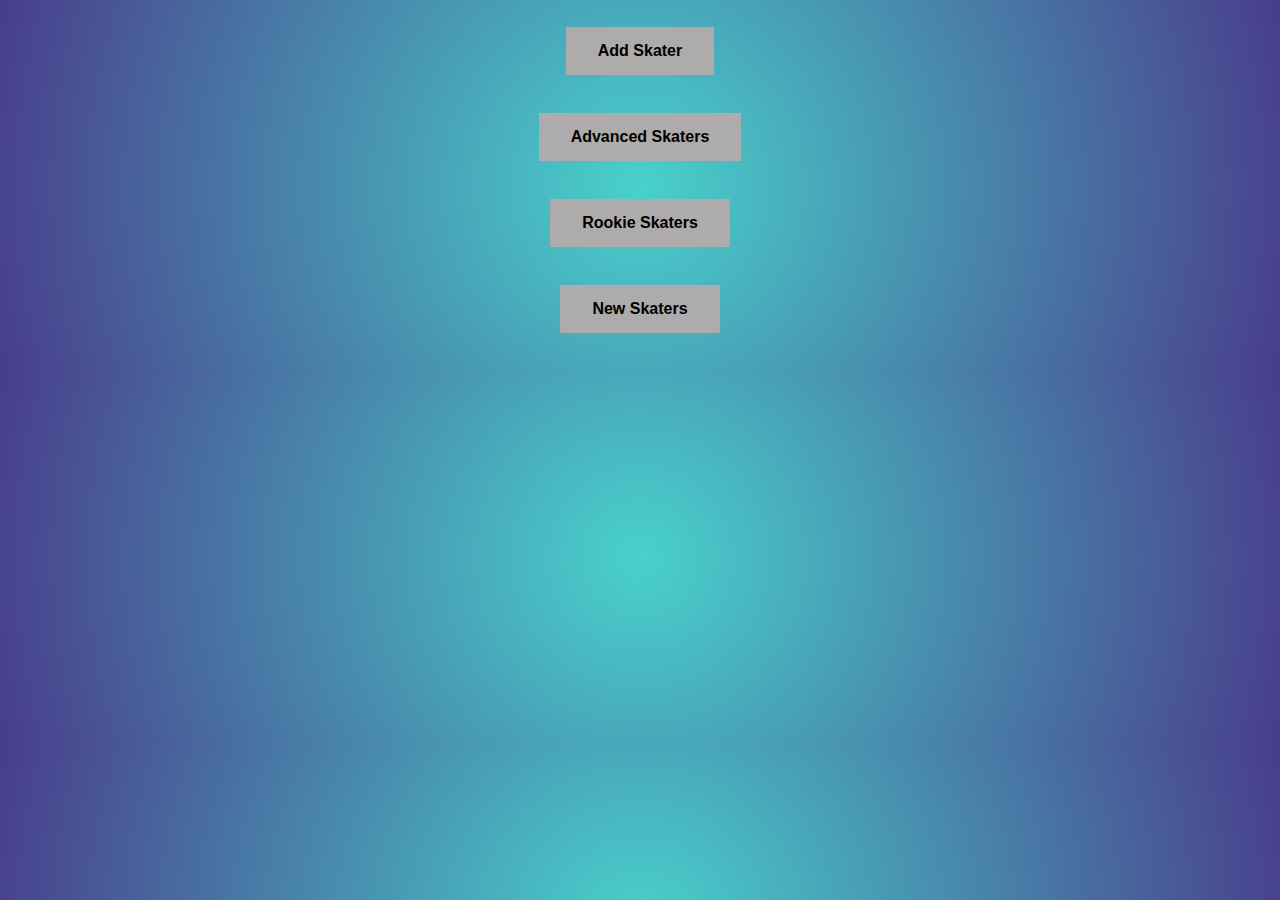
<file: index.html>
<!DOCTYPE html>
<html lang="en"></html>
    <head>
      <meta name="viewport" content="width=device-width, initial-scale=1.0">
        <title>Home Page</title>
        <link rel="stylesheet" href="project.css">
    </head>
    <body>
        
          
    
    
        <header>
            <span id="about-description"></span>
        </header>

<div>
    <button id = "add-person" onclick= "location.href = 'add_person.html'">Add Skater</button>

</div>


<div>
    <button id = "advanced-skaters" onclick= "location.href = 'advanced.html'">Advanced Skaters</button>

</div>


<div>
    <button id = "rookie-skaters" onclick= "location.href = 'rookie.html'">Rookie Skaters</button>

</div>


<div>
    <button id = "new-skaters" onclick= "location.href = 'new.html'">New Skaters</button>

</div>

    <footer>
        <h2></h2>
        
    </footer>
        <script src="skaterData.js"></script>
        <script src="dateFunction.js"></script>
        <script src="formScript.js"></script>
    </body>

</html>
</file>
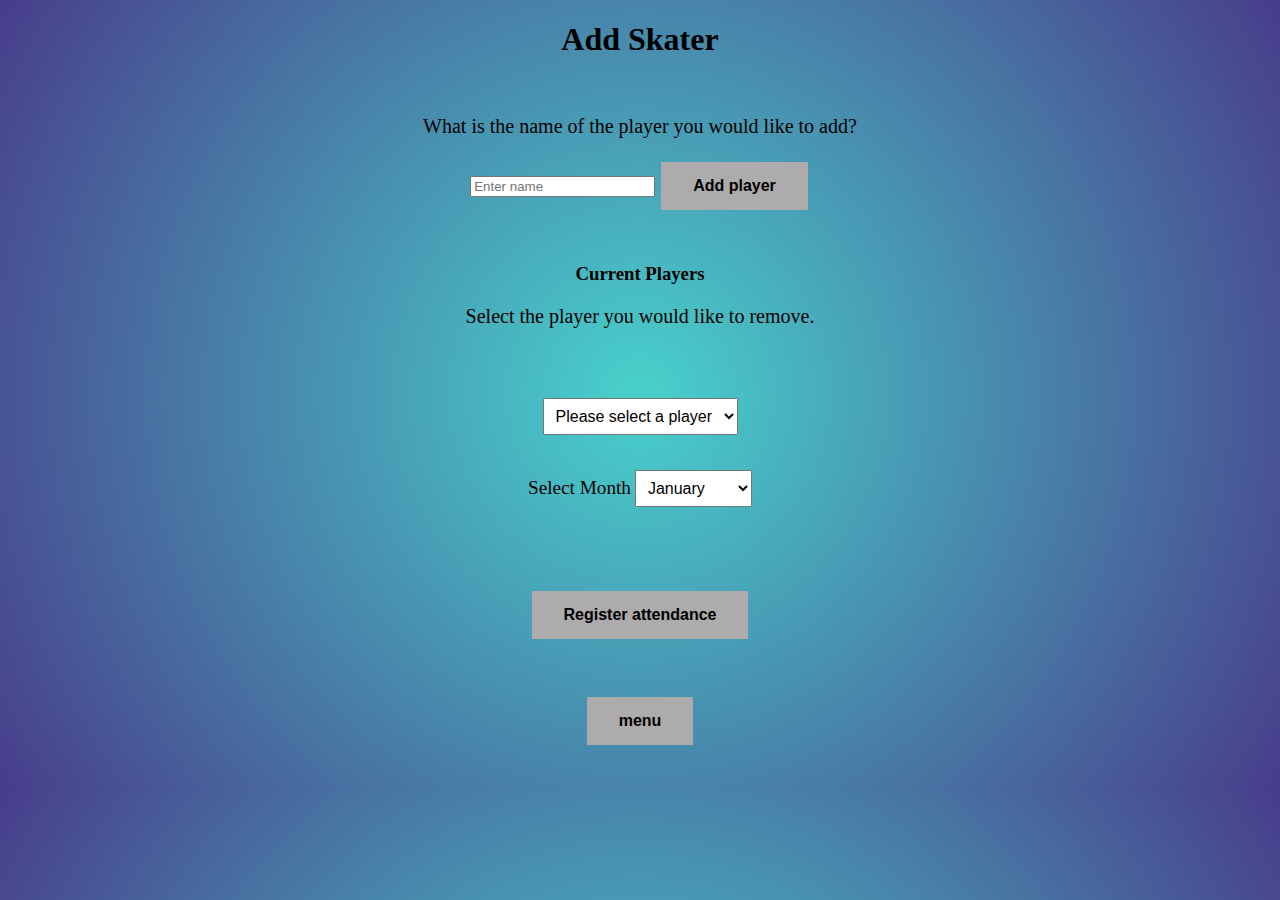
<file: add_person.html>
<!DOCTYPE html>
<html lang="en"></html>
<head>
      <meta name="viewport" content="width=device-width, initial-scale=1.0">
      <link rel="stylesheet" href="project.css">
<title>Add Skater</title>
</head>
<body>



<h1>Add Skater</h1>


<div>
  <p>What is the name of the player you would like to add?</p>
  <input type="add-player" id="add-player-id" placeholder="Enter name">
  <button id = "add-player-button">Add player</button>
</div>

<div>
  <h3>Current Players</h3>
  <p>Select the player you would like to remove.</p>
  <ul id="player-list"></ul>    
</div>

<div>
  <p><select id = "dropdown-player-list"></select></p>
<div>
  <label for="months">Select Month</label>
  <select id="months"></select>
</div>

<div id="result-container"></div>

<!--<form id="skaterForm">
  <label for="skaterlevel">Level:</label><br>
  <input type="text" id="level"><br>
  <label for="name">Name:</label><br>
  <input type="text" id="name"><br>
  <label for="number">Number:</label><br>
  <input type="text" id="number"><br>
  <label for="position">Position</label><br>
  <input type="text" id="position"><br><br>
  <input type="button" value="Submit" onclick="addSkater(document.getElementById('name').value, document.getElementById('number').value, document.getElementById('position').value, document.getElementById('level').value)">
  <input type="reset" value="Reset">
  
  
</form>-->

<div>
  <p><button id="button-confirm-attendance">Register attendance</button></p>
</div>
<footer>
  <div>
    <button id = "menu" onclick= "location.href = 'index.html'">menu</button>

</div>
  
</footer>
<script src="skaterData.js"></script>
<script src="dateFunction.js"></script>
<script src="formScript.js"></script>
</body>
</html>
</file>
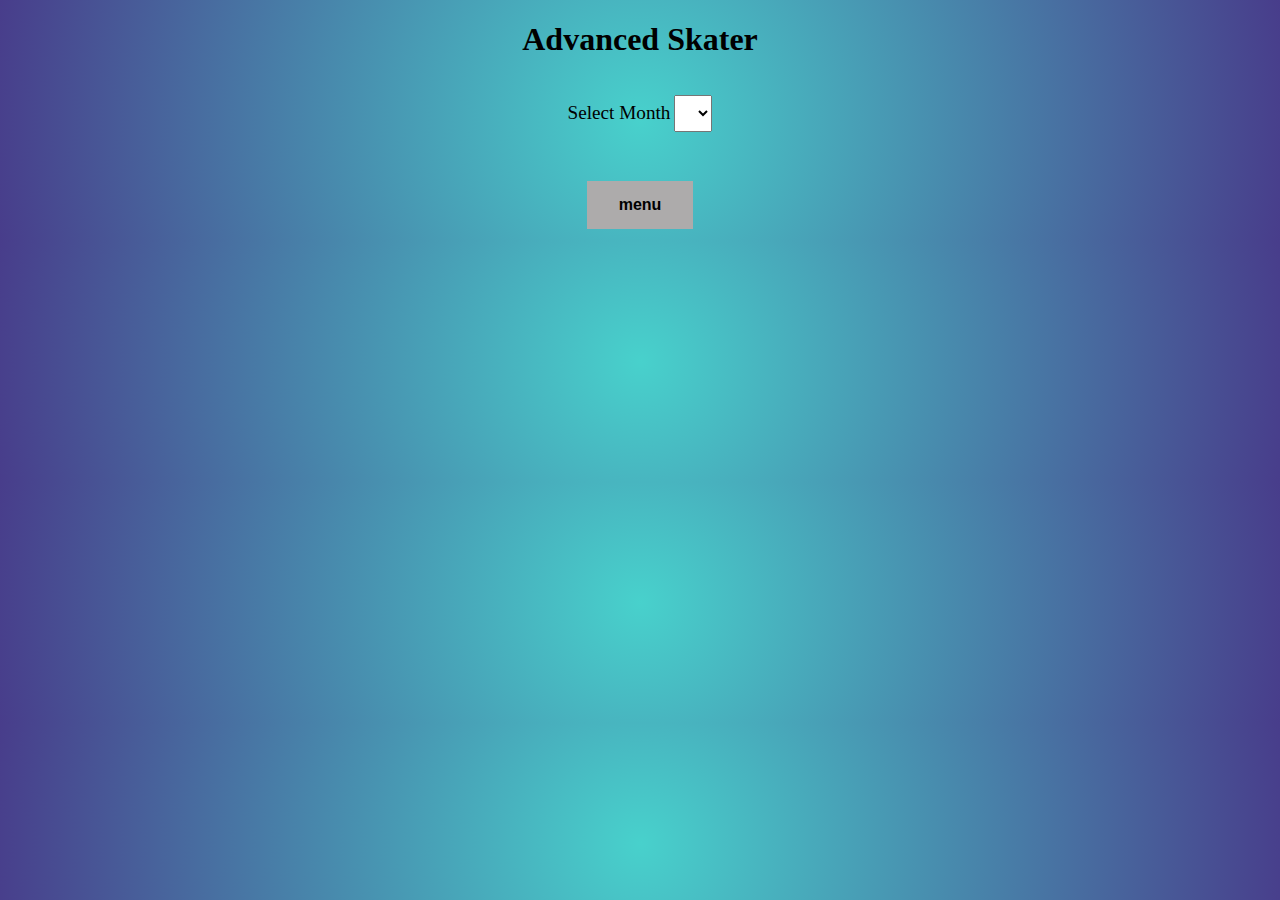
<file: advanced.html>
<!DOCTYPE html>
<html lang="en"></html>
<head>
      <meta name="viewport" content="width=device-width, initial-scale=1.0">
      <link rel="stylesheet" href="project.css">
<title>Advanced Skater</title>
</head>
<body>

      <h1>Advanced Skater</h1>



      <div>
            <label for="months">Select Month</label>
            <select id="months"></select>
      </div>

      <div id="result-container"></div>



      <button id = "menu" onclick= "location.href = 'index.html'">menu</button>
      

      <script src="skaterData.js"></script>
      <script src="dateFunction.js"></script>
      <script src="formScript.js"></script>

</body>
</html>
</file>
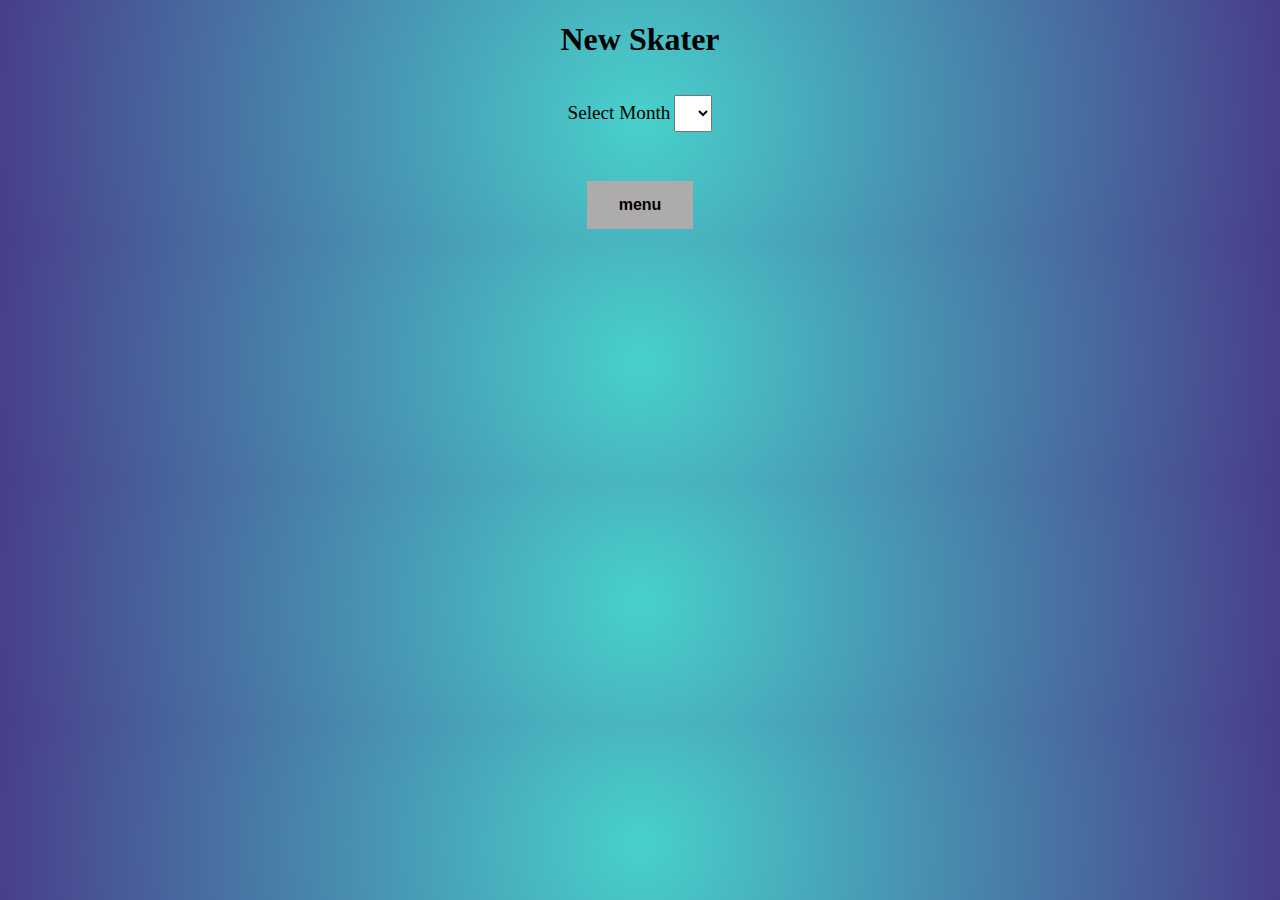
<file: new.html>
<!DOCTYPE html>
<html lang="en"></html>
<head>
      <meta name="viewport" content="width=device-width, initial-scale=1.0">
      <link rel="stylesheet" href="project.css">
    <title>New Skater</title>
</head>
<body>

  <h1>New Skater</h1>


<div>
    <label for="months">Select Month</label>
    <select id="months"></select>
</div>

<div id="result-container"></div>

<footer>
  <button id = "menu" onclick= "location.href = 'index.html'">menu</button>
  
</footer>
<script src="skaterData.js" defer></script>
<script src="dateFunction.js"></script>
<script src="formScript.js"></script>
</body>
</html>
</file>
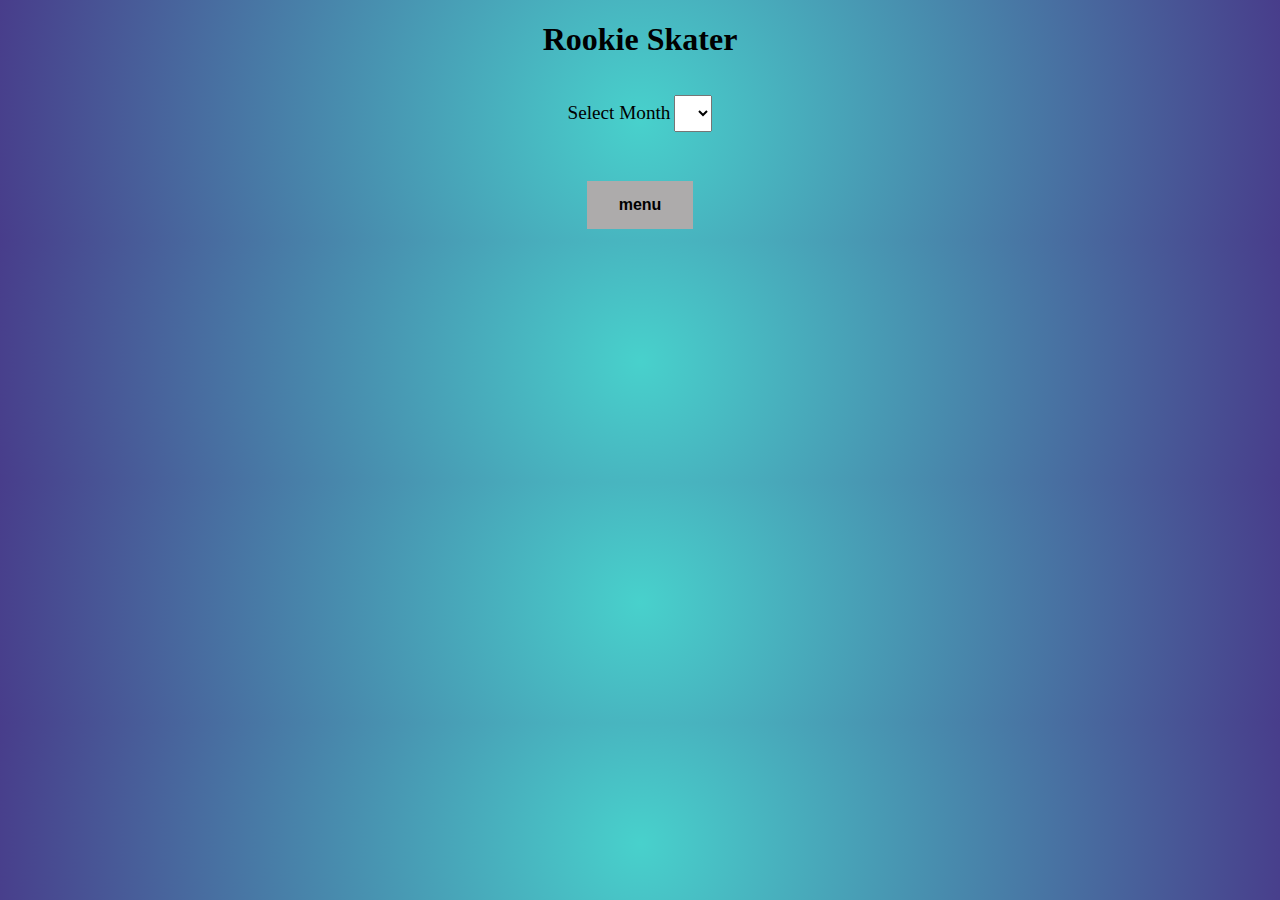
<file: rookie.html>
<!DOCTYPE html>
<html lang="en"></html>
      <meta name="viewport" content="width=device-width, initial-scale=1.0">
      <link rel="stylesheet" href="project.css">
<title>Rookie Skater</title>
</head>
<body>

<h1>Rookie Skater</h1>

<div>
      <label for="months">Select Month</label>
      <select id="months"></select>
</div>

      <div id="result-container"></div>

<footer>
      <button id = "menu" onclick= "location.href = 'index.html'">menu</button>
      
  </footer>
      <script src="skaterData.js"></script>
      <script src="dateFunction.js"></script>
      <script src="formScript.js"></script>
</body>
</html>
</file>
<file: project.css>
body {
    background: /**/
		radial-gradient(circle, mediumturquoise, darkslateblue)
		/* also works with an actual image, 
		 * not just with a CSS gradient *
		url(https://images.unsplash.com/photo-1633596683562-4a47eb4983c5?w=1400) 
			50%/ cover/**/;
	filter: url(#grainy);
    text-align: center;
    font-family: verdana;
  }
  
  h1 {
    color: black;
    text-align: center;
  }

  div {
    padding: 15px 32px;

  }
  
  p {
    font-size: 20px;
    text-align: center;
  }
  
  button {
    display: inline-block;
    border: none;
    padding: 15px 32px;
    text-align: center;
    text-decoration: none;
    font-size: 16px;
    font-weight: bold;
    margin: 4px 2px;
    cursor: pointer;
    background-color: rgb(173, 171, 171);
  }
  
label {
  font-size: 1.2rem;
  margin-bottom: 10px;
}

select {
  padding: 8px;
  font-size: 1rem;
}


a { color: mediumvioletred }
a:is(:hover, :focus) { color: crimson }
</file>
